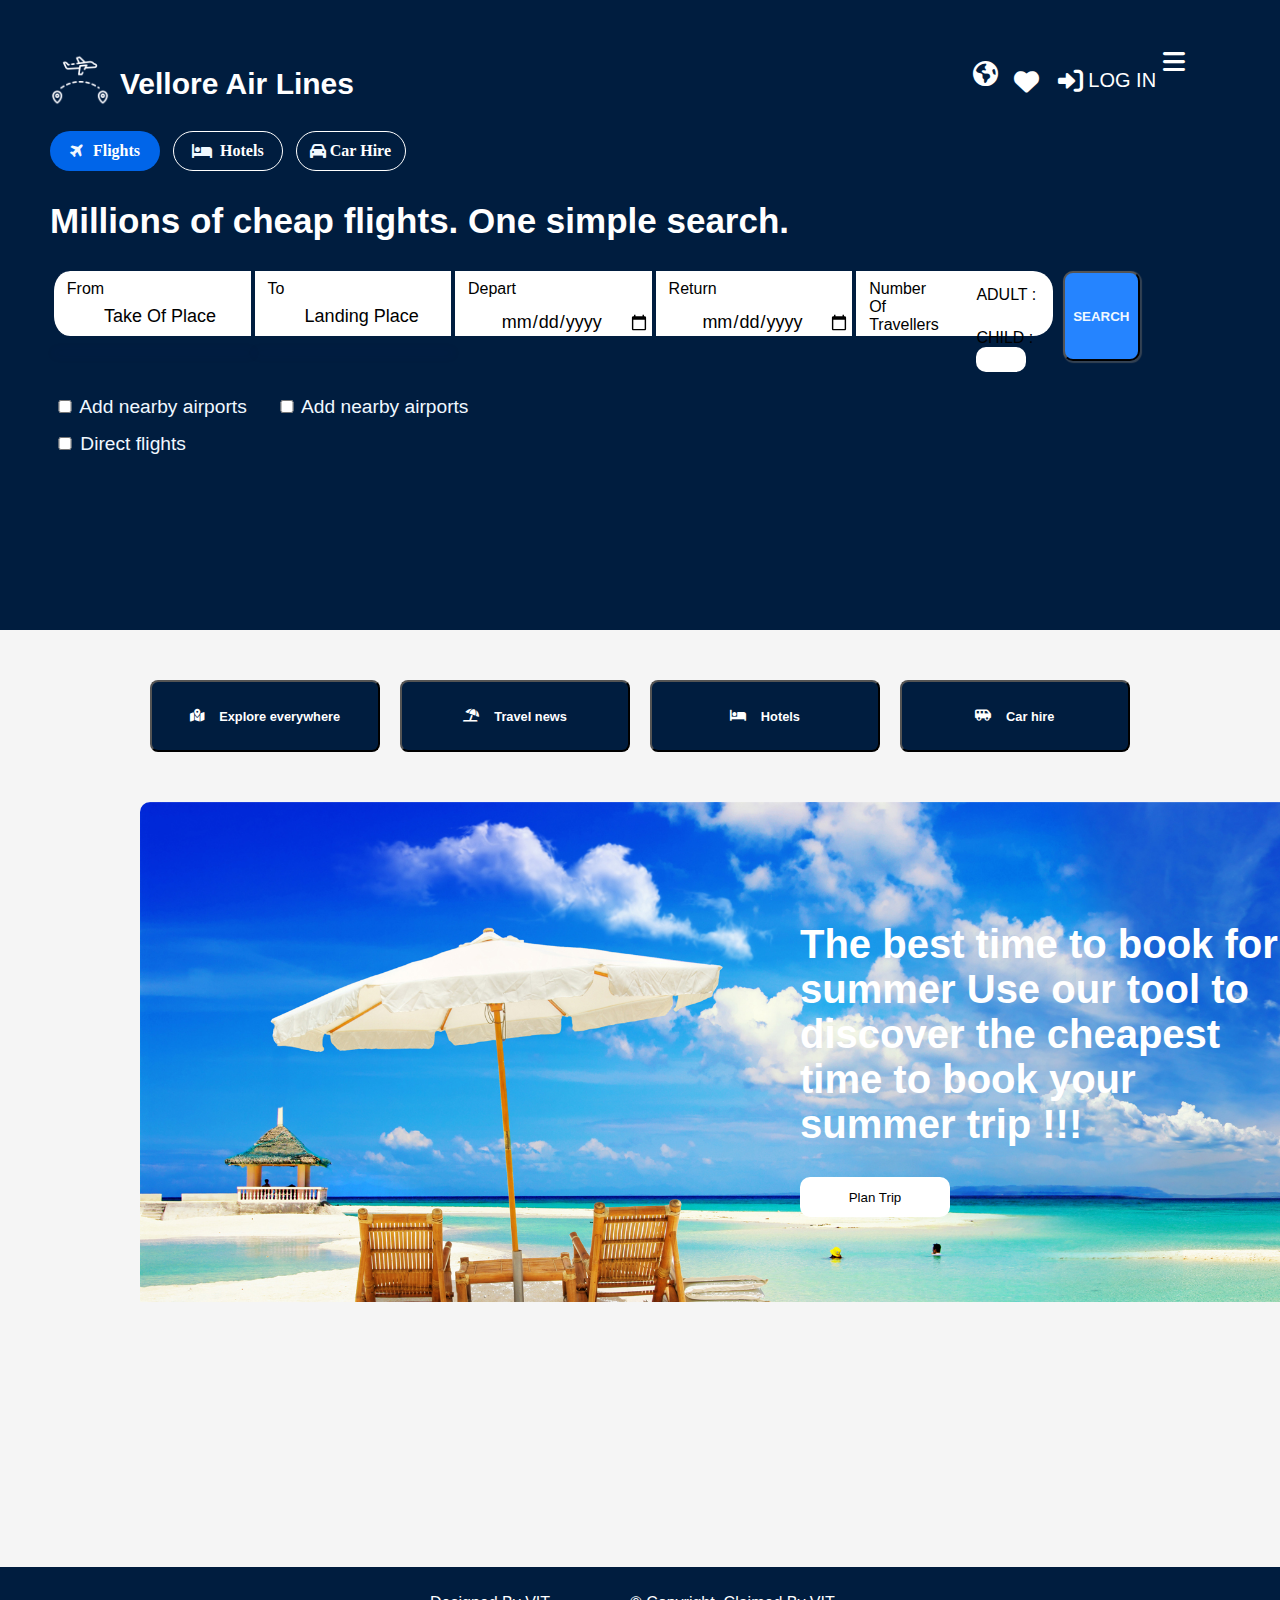
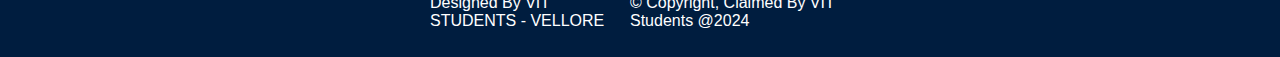
<file: Flight Ticket/index.html>
<!DOCTYPE html>
<html lang="en">
<head>
    <meta charset="UTF-8">
    <meta name="viewport" content="width=device-width, initial-scale=1.0">
    <title>Document</title>
    <link rel="stylesheet" href="indexStyle.css">
    <link rel="stylesheet" href="https://cdnjs.cloudflare.com/ajax/libs/font-awesome/6.0.0-beta3/css/all.min.css">
    <link rel="stylesheet" href="https://cdnjs.cloudflare.com/ajax/libs/font-awesome/4.7.0/css/font-awesome.min.css">
    <style>
        
    </style>
</head>
<body>
    <div class="flightBook">
        <div class="heading">
            <img src="flighticon.png" alt="flight" width="60" id="flightIcon">
            <p id="velloreAir">Vellore Air Lines</p>
            <div id="slideIcon">
                <div id="loginIcon1">
                    <i class="fa-solid fa-right-to-bracket" id="loginIcon"></i>
                    <label for="loginIcon1" id="loginText">LOG IN</label>
                </div>
                <div id="heart">
                    <i class="fa-solid fa-heart"></i>
                </div>
                <div id="globe">
                    <i class='fas fa-globe-americas'></i>
                </div>                
                <div id="menu">
                    <i class="fa-solid fa-bars"></i>
                </div>
            </div>
        </div>

        <div id="threeIcoms">
            <div id="flight1" class="f0">
                <i class="fa fa-plane"></i>
                <label for=""><a href="">Flights</a></label>
            </div>
            <div id="flight1" class="f1">
                <i class="fa-solid fa-hotel"></i></i>
                <label for=""><a href="">Hotels</a></label>
            </div>
            <div id="flight1" class="f2">
                <i class='fas fa-car'></i>
                <label for=""><a href="">Car Hire</a></label>
            </div>
        </div>
        <div id="million">
            <p>Millions of cheap flights. One simple search.</p>
        </div>
        <div id="boxContainer">
            <div id="box1">
                <div id="selectPlace1">
                    <label for="" id="selectPlace" onclick="selPlc()">Take Of Place</label>
                </div>
                 <div id="list1"></div>
            </div>
            <div id="box2">
                <div id="toPlace1">
                    <label for="" id="toPlace"  onclick="toPlc()">Landing Place</label>
                </div>
                <div id="list2"></div>
            </div>
            <div id="box3">
                <div class="date-container">
                    <input type="date" min="2024-08-22" id="date1">
                </div>
            </div>
            <div id="box4">
                <div class="date-container">
                    <input type="date" min="2024-08-22" id="date1">
                </div>
            </div>
            <div id="box5">
                <div id="nofly">
                    <label for="">ADULT : </label>
                <input type="number">
                <label for="">CHILD : </label>
                <input type="number">   
                </div>
            </div>
            <div id="box6">
                <button id="search">SEARCH</button>
            </div>
        </div>
        <div id="c1">
            <div id="c11">
                <input type="checkbox" id="cw1">
                <label for="cw1">Add nearby airports</label>
            </div>
            <div id="c12">
                <input type="checkbox" id="cw2">
                <label for="cw2">Add nearby airports</label>
            </div>
            <div id="c13">
                <input type="checkbox" id="cw3">
                <label for="cw3">Direct flights</label>
            </div>
        </div>
    </div>
    <div id="exploreIcons">
        <div id="explreWorld">
            <button><i class='fas fa-map-marked-alt' id="iconE"></i><label for="">Explore everywhere</label></button>
        </div>
        <div id="explreWorld">
            <button><i class='fas fa-umbrella-beach' id="iconE"></i><label for="">Travel news</label></button>
        </div>
        <div id="explreWorld">
            <button><i class="fa-solid fa-hotel" id="iconE"></i><label for="">Hotels</label></button>
        </div>
        <div id="explreWorld">
            <button><i class="fa-solid fa-van-shuttle" id="iconE"></i><label for="">Car hire</label></button>
        </div>
    </div>
    <div id="beachImage">
        <img src="beach.jpg" alt="">
    </div>
    <div>
        <div id="panTrip">
            <p>The best time to book for summer
                Use our tool to discover the cheapest time to book your summer trip !!!</p>
            <button>Plan Trip</button>
        </div>
    </div>
    <div>
        <footer id="footer1">
            <span>Designed By VIT STUDENTS - VELLORE</span>
            <span>© Copyright, Claimed By VIT Students @2024</span>
        </footer>
    </div>


    <div id="b122">
        <div id="b1">
            <div id="backGround">
                <div id="x"><span>&#10005;</span></div>
                <div id="velA">Vellore Air Lines</div>
    
                <div id="log1">
                    <label for="">LOG IN</label>
                </div>
    
                <form action="">
                    <div id="inputs">
                        <input type="text" placeholder="Phone Number" required maxlength="10" minlength="10">
                        <input type="password" placeholder="Password" required>
                    </div>
                    <div id="log">
                        <button type="submit" id="logB">LOGIN</button>
                    </div>
                    <input type="checkbox" id="rem" required>
                    <label for="rem">Remember Me</label>
                </form>
    
                <footer id="fot">
                    <p>By Continuing you to our <a href="">Terms service</a> and
                    <a href="">Privacy Policy</a></p>
                </footer>
    
            </div>
        </div>
    </div>

    <script src="indexJS.js">
    </script>
</body>
</html>
</file>
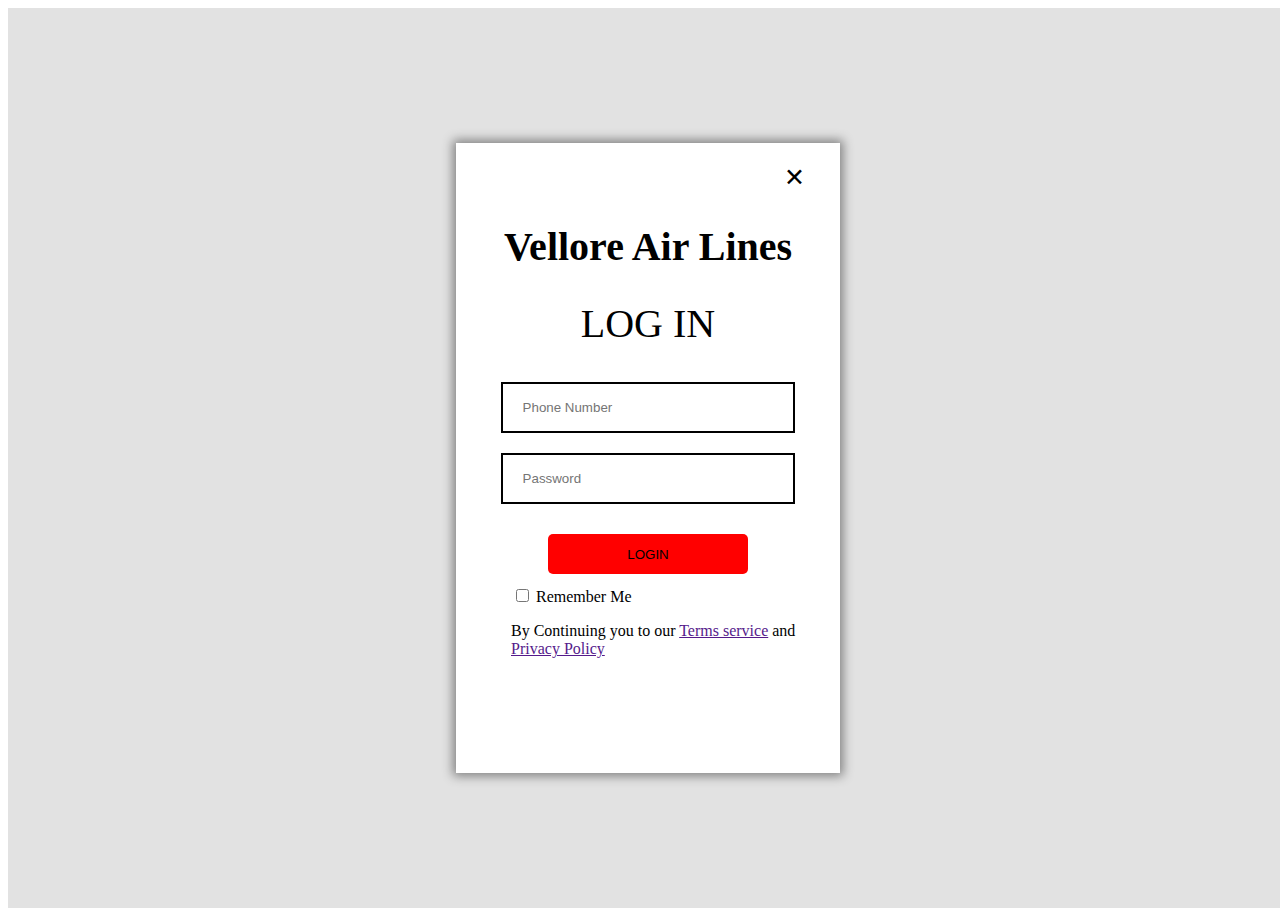
<file: Flight Ticket/one.html>
<!DOCTYPE html>
<html lang="en">
<head>
    <meta charset="UTF-8">
    <meta name="viewport" content="width=device-width, initial-scale=1.0">
    <title>Document</title>
    <link rel="stylesheet" href="one1.css">
</head>
<body>
    
    <div id="b1">
        <div id="backGround">
            <div id="x"><span>&#10005;</span></div>
            <div id="velA">Vellore Air Lines</div>

            <div id="log1">
                <label for="">LOG IN</label>
            </div>

            <form action="">
                <div id="inputs">
                    <input type="text" placeholder="Phone Number" required maxlength="10" minlength="10">
                    <input type="password" placeholder="Password" required>
                </div>
                <div id="log">
                    <button type="submit">LOGIN</button>
                </div>
                <input type="checkbox" id="rem" required>
                <label for="rem">Remember Me</label>
            </form>

            <footer id="fot">
                <p>By Continuing you to our <a href="">Terms service</a> and
                <a href="">Privacy Policy</a></p>
            </footer>

        </div>
    </div>

</body>
</html>
</file>
<file: Flight Ticket/indexStyle.css>
* {
    padding: 0;
    margin: 0;
    box-sizing: border-box;
}
body{
    overflow-x: hidden;
    margin: 0;
    padding: 0;
    box-sizing: border-box;
}
body {
    background-color: whitesmoke;
}
.flightBook {
    width: 100vw;
    height: 70vh;
    background-color: rgb(0, 29, 63);
    padding: 50px;
}
#slideIcon{
    position: relative;
    bottom: 70px;
}

.heading p {
    margin-left: 10px; /* Adds some space between the image and the text */
    color: white; /* Optional: to make text visible on a dark background */
    font-family:'Segoe UI', Tahoma, Geneva, Verdana, sans-serif;
    font-weight: bold;
    font-size: 30px;
    margin-left: 70px;
    margin-top: -4%;
}
#loginIcon{
    margin-top: -5px;
}
#loginIcon1{
    color: aliceblue;
    margin-left: 74vw;
    font-size: 25px;
    position: relative;
    display: flex;
    justify-content: center;
    align-items: center;
    width: 120px;
    height: 50px;
    position: relative;
    top: 27px;
}
#loginIcon1 i{
    color: white;
    font-size: 25px;
}
#loginIcon1:hover{
    background-color: rgb(255, 0, 0);
    border-radius: 10px;
    transition: background-color 0.3s ease-in-out, color 0.9s ease;
}

#loginText{
    color: white;
    font-size: 20px;
    margin-left: 5px;
    text-decoration: none;
    position: relative;
    bottom: 2px;
    font-family: 'Gill Sans', 'Gill Sans MT', Calibri, 'Trebuchet MS', sans-serif;
}
#heart{
    color: rgb(255, 255, 255);
    margin-left: 71vw;
    margin-top: -29px;
    font-size: 25px;
    display: flex;
    justify-content: center;
    align-items: center;
    width: 50px;
    height: 50px;
    /* transition: background-color 0.4s ease, color 0.1s ease; */
    background-color: transparent; 
    position: relative;
    top: 2px;
    right: 10px;
    
}

#heart i{
    width: 20px;
    height: 20px;
    color: white;

    font-size: 25px;
}
#heart:hover{
    background-color: rgb(255, 0, 0);
    border-radius: 10px;
    transition: background-color 0.3s ease-in-out, color 0.9s ease;
}

#globe {
    display: flex;
    justify-content: center;
    align-items: center;
    width: 50px;
    height: 50px;
    margin-left: 67vw;
    margin-top: -6.2vh;
    /* transition: background-color 0.4s ease, color 0.3s ease; */
    background-color: transparent; 
    position: relative;
}


#menu{
    display: flex;
    justify-content: center;
    align-items: center;
    position: relative;
    right: 15px;
    bottom: 10px;
    color: white;
    margin-left: 83.5vw;
    font-size: 25px;
    z-index: 1;
    margin-top: -5vh;
    width: 40px;
    height: 40px;
}
#menu i{
    color: white;
}

#menu:hover{
    background-color: rgb(255, 0, 0);
    border-radius: 10px ;
    transition: background-color 0.3s ease-in-out, color 0.9s ease;
}
#slideIcon{
    position: relative;
    left: 50px;
}

#globe i{
    width: 20px;
    height: 20px;
    color: white;

    font-size: 25px;
}

#globe:hover{
    background-color: rgb(255, 0, 0);
    border-radius: 10px;
    transition: background-color 0.3s ease-in-out, color 0.9s ease;
}

#flight1{
    width: 110px;
    display: flex;
    justify-content: center;
    align-items: center;
    justify-content: space-evenly;
    border-radius: 20px;
    padding: 10px 10px;
    color: aliceblue;
    /* border: 1px solid white;  */
    /* background-color: rgb(0, 101, 233); */
    font-weight: bold;
    font-family:'Times New Roman', Times, serif;
}
#flight1 a{
    text-decoration: none;
    color: white;
}

#threeIcoms{
    display: flex;
    position: relative;
    bottom: 30px;
}
.f0{
    /* margin-left: 20px; */
    background-color: rgb(0, 101, 233);
    
}
.f1,.f2{
    border: 1px solid white;
    margin-left: 1vw;
    transition: tran 1s ease-in-out;
}

.f0:hover{
    background-color: rgba(48, 48, 48, 0.785);
    border: 1px solid white;
    transition: background-color 0.5s ease-in-out, color 0.9s ease;
    
}
.f1:hover,.f2:hover{
    background-color: rgb(233, 0, 140);
    border: none;
    transition: background-color 0.5s ease-in-out, color 0.9s ease;
    transition-property: all;
}

#million{
    color: white;
    font-family: 'Segoe UI', Tahoma, Geneva, Verdana, sans-serif;
    font-weight: bolder;
    font-size: 35px;
}
#box1{
    background-color: white;
    width: 17%;
    height: 5.1vw;
    border-top-left-radius: 20px;
    border-bottom-left-radius: 20px;
    border-left: 4px solid rgb(0, 29, 63);
    
}
#box2,#box3,#box4{
    background-color: white;
    width: 17%;
    height: 5.1vw;
    border-left: 4px solid rgb(0, 29, 63);
}
#box5{
    background-color: white;
    width: 17%;
    height: 5.1vw;
    border-top-right-radius: 20px;
    border-bottom-right-radius: 20px;
    border-left: 4px solid rgb(0, 29, 63);
}
#boxContainer{
    display:flex;
    position: relative;
    top: 30px;
}
#box1::before{
    content: "From";
    width: 20px;
    font-family:'Segoe UI', Tahoma, Geneva, Verdana, sans-serif;
    height: 20px;
    display: flex;
    margin-left: 1vw;
    margin-top: 1vh;
}
#selectPlace,#toPlace{
    width: 30px;
    height: 50px;
    margin-left: 30px;
    font-size: 18px;
    font-family:'Segoe UI', Tahoma, Geneva, Verdana, sans-serif
    /* text-align: center; */
}
#selectPlace1 ,#toPlace1{
    width: 13vw;
    height: 5vh;
    margin-left: 20px;
    margin-top: 3px;
    padding-top: .3vh;
}
#selectPlace1:hover ,#toPlace1:hover{
    box-shadow: 2px 2px 10px 2px gray;
    transition: color,box-shadow .4s ease-in-out;
    color: tomato;
    border-radius: 10px;
}
#list1,#list2{
    /* transition: background-color 4s ease-in; */
    background-color: white;
    border-bottom-left-radius: 10px;
    border-top-left-radius: 10px;
    box-shadow: 1px 5px 10px 1px rgba(0, 27, 115, 0.171);
    display: block;
    text-align: center;
}
#list1 p,#list2 p{
    display: none;
    padding-bottom: 9px;
    padding-top: 9px;
}
#list1 p:hover,#list2 p:hover{
    background-color: rgba(56, 56, 56, 0.276);
    color: rgb(255, 0, 140);
}

#box2::before{
    content: "To";
    width: 20px;
    font-family:'Segoe UI', Tahoma, Geneva, Verdana, sans-serif;
    height: 20px;
    display: flex;
    margin-left: 1vw;
    margin-top: 1vh;
}

#box3::before{
    content: "Depart";
    width: 20px;
    font-family:'Segoe UI', Tahoma, Geneva, Verdana, sans-serif;
    height: 20px;
    display: flex;
    margin-left: 1vw;
    margin-top: 1vh;
}
#date1{
    background-color: rgba(5, 5, 86, 0.349);
    padding: 8px;
    padding-left: 20px;
    padding-right: 20px;
    background-color: transparent;
    border: none;
    color: black;
    font-family: 'Gill Sans', 'Gill Sans MT', Calibri, 'Trebuchet MS', sans-serif;
    font-size: large;
}
#date1 :active{
    border: none;
    box-shadow: 2px 2px 2px 2px gray;
}
#date1::after{
    background-color: aqua;
}
.date-container{
    margin-left: 2vw;
    margin-top: 3px;
    width: 200px;
}

#box4::before{
    content: "Return";
    width: 20px;
    font-family:'Segoe UI', Tahoma, Geneva, Verdana, sans-serif;
    height: 20px;
    display: flex;
    margin-left: 1vw;
    margin-top: 1vh;
}
#box5::before{
    content: "Number Of Travellers";
    width: 20px;
    font-family:'Segoe UI', Tahoma, Geneva, Verdana, sans-serif;
    height: 20px;
    display: flex;
    margin-left: 1vw;
    margin-top: 1vh;
}
#nofly{
    margin-left: 120px;
    margin-top: -14px;
    font-family:'Segoe UI', Tahoma, Geneva, Verdana, sans-serif;

}

#nofly input{
    width: 50px;
    border: none;
    appearance: none;
    padding: 5px;
    padding-left: 10px;
    font-weight: bolder;
    border-radius: 10px;
    text-align:left;
}
#box6{
    margin-left: 10px;
    color: aliceblue;
}

#box6 button{
    width: 6vw;
    min-height: 10vh;
    border-radius: 10px;
    background-color: rgb(37, 132, 255);
    font-family:'Lucida Sans Unicode', Geneva, Verdana, sans-serif;
    font-weight : bold;
    color: aliceblue;
    box-shadow: 1px 1px 1px 1px rgba(105, 105, 105, 0.498);
}

#box6 button:hover{
    background-color: rgba(255, 0, 0, 0.066);
    border: 2px solid rgb(3, 236, 77);
}
#box6 button:active{
    background-color: rgba(0, 217, 255, 0.203);
    transform: scale(1.04);
}
#c1{
    color: aliceblue;
    margin-top: 65px;
    display: flex;
    width: 500px;
    margin-left: 5px;
    flex-wrap: wrap;
    justify-content: flex-start;
    font-size: larger;
    font-family: 'Lucida Sans', 'Lucida Sans Regular', 'Lucida Grande', 'Lucida Sans Unicode', Geneva, Verdana, sans-serif;
}
#c1 div{
    padding-right: 30px;
}

#c1 div input{
    color: aqua;
}

input[type = "checkbox"]{
    width: 20px;
    color: aqua;
}
#c13{
    padding-top: 15px;
}
#explreWorld button{
    width: 18vw;
    height: 8vh;
    background-color: rgb(0, 29, 63);
    color: white;
    font-family:'Trebuchet MS', 'Lucida Sans Unicode', 'Lucida Grande', 'Lucida Sans', Arial, sans-serif;
    font-weight: bold;
    border-radius: 8px;
    font-size: 1vw;
    padding: 30px;
    display: flex;
    justify-content: center;
    align-items: center;
    
}
#explreWorld button:hover{
    background-color: rgba(0, 29, 63, 0.811);
    width: 240px;
    color: turquoise;
}

#explreWorld button:active{
    /* background-color: rgb(0, 29, 63); */
    background-color: teal;
}

#exploreIcons{
    margin-top: 50px;
    display: flex;
    padding-left: 150px;
    padding-right: 150px;
    justify-content: space-between;
}

#iconE{
    margin-right: 15px;
}

#beachImage {
    width: 100%;
    max-width: 1190px;
    max-height: 700px;
    height: 500px; /* Define a fixed height if necessary */
    overflow: hidden;
    margin-left: 140px;
    margin-top: 50px;
}

#beachImage img {
    width: 100%;
    /* height: 100%; */
    object-fit: cover; /* Scales the image to cover the container */
    display: block;
    border-radius: 10px;
}

#beachImage img:hover{
    filter: grayscale(.5);
    transform: scale(1.03);
    border-radius: 50px;
}
#panTrip button{
    z-index: 2;
    width: 150px;
    height: 40px;
    margin-left: 800px;
    position: relative;
    bottom: 350px;
    background-color: white;
    border-radius: 10px;
    border: none;
}
#panTrip button:hover{
    background-color: rgba(128, 128, 128, 0.251);
    border: 3px solid rgba(255, 255, 255, 0.45);
    color: aliceblue;
}
#panTrip p{
    position: relative;
    left: 800px;
    width: 500px;
    bottom: 380px;
    color: rgb(255, 255, 255);
    font-family: 'Gill Sans', 'Gill Sans MT', Calibri, 'Trebuchet MS', sans-serif;
    font-size: 40px;
    font-weight: bolder;
}
#footer1{
    width: 100%;
    background-color: rgb(0, 29, 63);
    color: white;
    height: 10vh;
    font-family: 'Gill Sans', 'Gill Sans MT', Calibri, 'Trebuchet MS', sans-serif;
    display: flex;
    justify-content: center;
    align-items: center;
    justify-content: space-between;
    padding-left: 430px;
    padding-right: 430px;
}

input,button,label,#list1,#list2{
    cursor: pointer;
}


#b122{
    display: none;
}

#b1{
    width: 100vw;
    height: 180%;
    background-color: rgba(0, 0, 0, 0.653);
    display: flex;
    justify-content: center;
    padding-top: 8%;
    position: fixed;
    top: 0;
    z-index: 10;
}

#backGround{
    width: 30vw;
    height: 70vh;
    background-color: rgb(255, 255, 255);
    box-shadow: 0px 0px 10px 3px gray;
}
#x{
    float:right;
    margin-right: 2vw;
    margin-top: 20px;
    width: 40px;
    height: 40px;
    font-size: 25px;
    display: flex;
    justify-content: center;
}
#x:hover{
    background-color: rgba(66, 66, 66, 0.523);
}
#velA{
    margin-top: 80px;
    display: flex;
    justify-content: center;
    font-size: 40px;
    font-family:Cambria, Cochin, Georgia, Times, 'Times New Roman', serif;
    font-weight: bolder;

}

#log1{
    display: flex;
    justify-content: center;
    margin-top: 30px;
    font-size: 40px;
    font-family:Georgia, 'Times New Roman', Times, serif;
}
#inputs{
    display: flex;
    flex-wrap: wrap;
    justify-content: center;
    align-items: center;
    margin-top: 15px;
}
#inputs input{
    width: 70%;
    border: 2px solid black;
    height: 5vh;
    padding-left: 20px;
    margin-top: 20px;

}
#log{
    display: flex;
    justify-content: center;
    margin-top: 30px;
}
#log button{
    width: 200px;
    height: 40px;
    background-color: red;
    border: none;
    border-radius: 5px;
}
#log button:hover{
    background-color: transparent;
    border: 2px solid black;
    color: red;
}
#rem{
    margin-left: 60px;
    margin-top: 15px;
}
#fot{
    padding-left: 55px;
    padding-right: 40px;
}
</file>
<file: Flight Ticket/one1.css>
#b1{
    display: ;
    width: 100vw;
    height: 100vh;
    background-color: rgba(0, 0, 0, 0.112);
    display: flex;
    justify-content: center;
    align-items: center;
    position: absolute;
}

#backGround{
    width: 30vw;
    height: 70vh;
    background-color: rgb(255, 255, 255);
    box-shadow: 0px 0px 10px 3px gray;
}
#x{
    float:right;
    margin-right: 2vw;
    margin-top: 20px;
    width: 40px;
    height: 40px;
    font-size: 25px;
    display: flex;
    justify-content: center;
}
#x:hover{
    background-color: rgba(66, 66, 66, 0.523);
}
#velA{
    margin-top: 80px;
    display: flex;
    justify-content: center;
    font-size: 40px;
    font-family:Cambria, Cochin, Georgia, Times, 'Times New Roman', serif;
    font-weight: bolder;

}

#log1{
    display: flex;
    justify-content: center;
    margin-top: 30px;
    font-size: 40px;
    font-family:Georgia, 'Times New Roman', Times, serif;
}
#inputs{
    display: flex;
    flex-wrap: wrap;
    justify-content: center;
    align-items: center;
    margin-top: 15px;
}
#inputs input{
    width: 70%;
    border: 2px solid black;
    height: 5vh;
    padding-left: 20px;
    margin-top: 20px;

}
#log{
    display: flex;
    justify-content: center;
    margin-top: 30px;
}
#log button{
    width: 200px;
    height: 40px;
    background-color: red;
    border: none;
    border-radius: 5px;
}
#log button:hover{
    background-color: transparent;
    border: 2px solid black;
    color: red;
}
#rem{
    margin-left: 60px;
    margin-top: 15px;
}
#fot{
    padding-left: 55px;
    padding-right: 40px;
}
</file>
